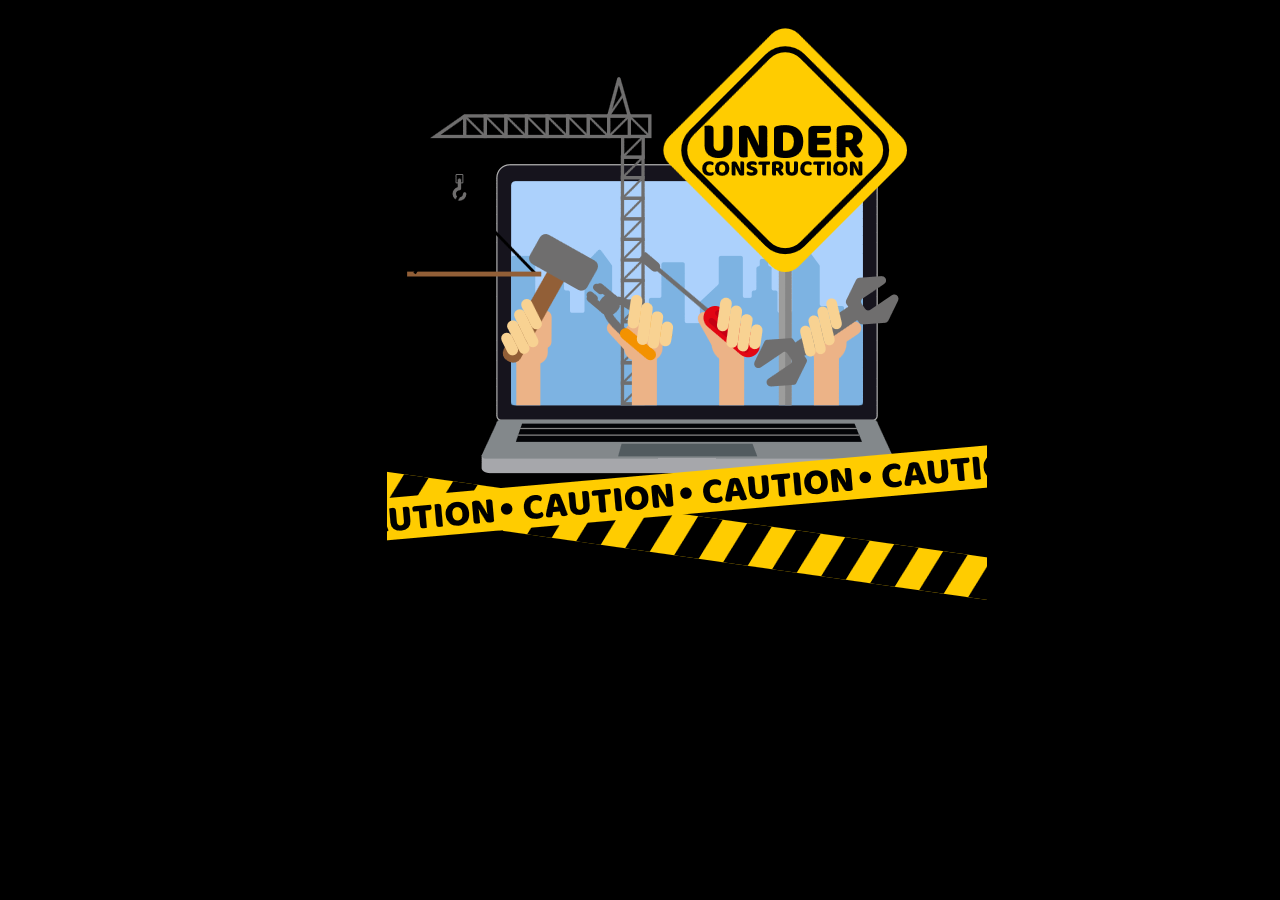
<file: repairing.html>
<!DOCTYPE html>
<html lang="en">

<head>
    <meta charset="UTF-8">
    <meta http-equiv="X-UA-Compatible" content="IE=edge">
    <meta name="viewport" content="width=device-width, initial-scale=1.0">
    <title>under consruction</title>
</head>
<style>
    *{
        background-color: black;
    }
    .construction {
        margin-left: 30%;
    }
</style>

<body>
    <div class="construction" >
        <img src="website-repair-banner-new.png">
    </div>
</body>

</html>
</file>
